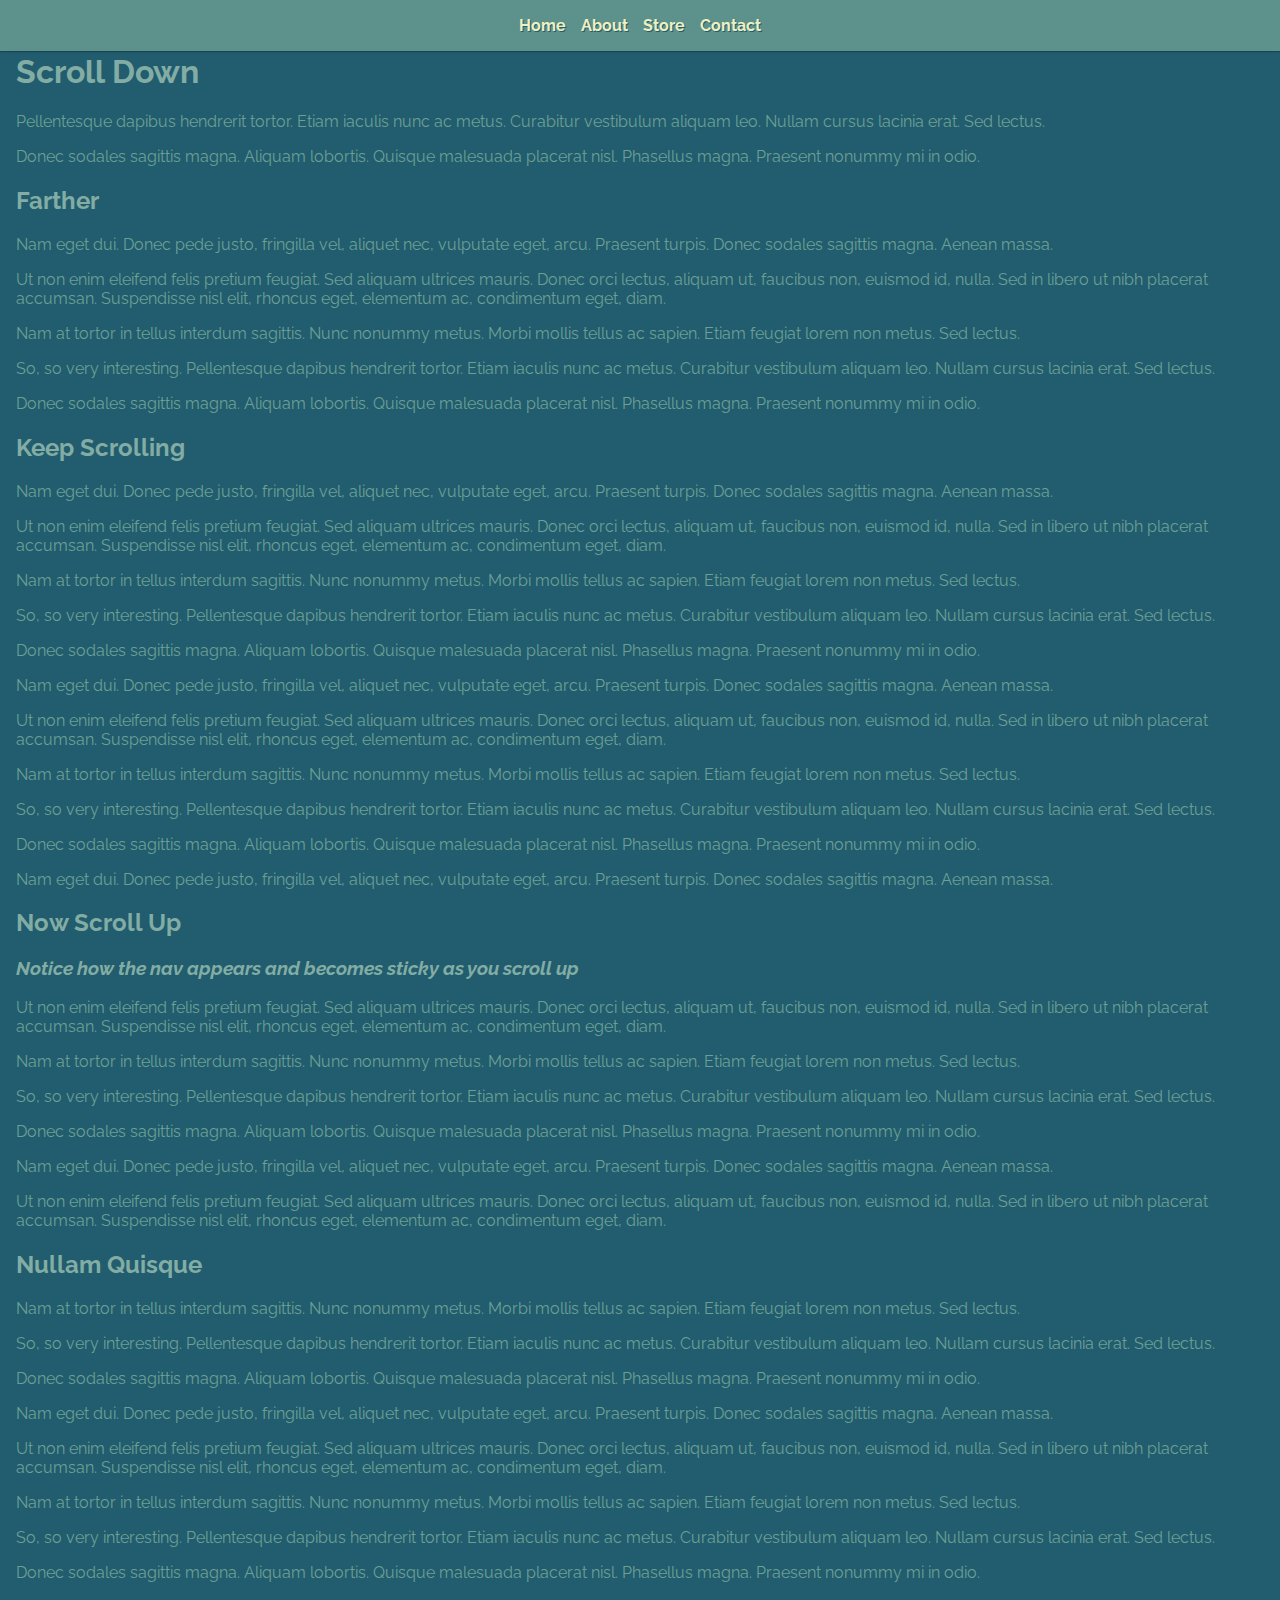
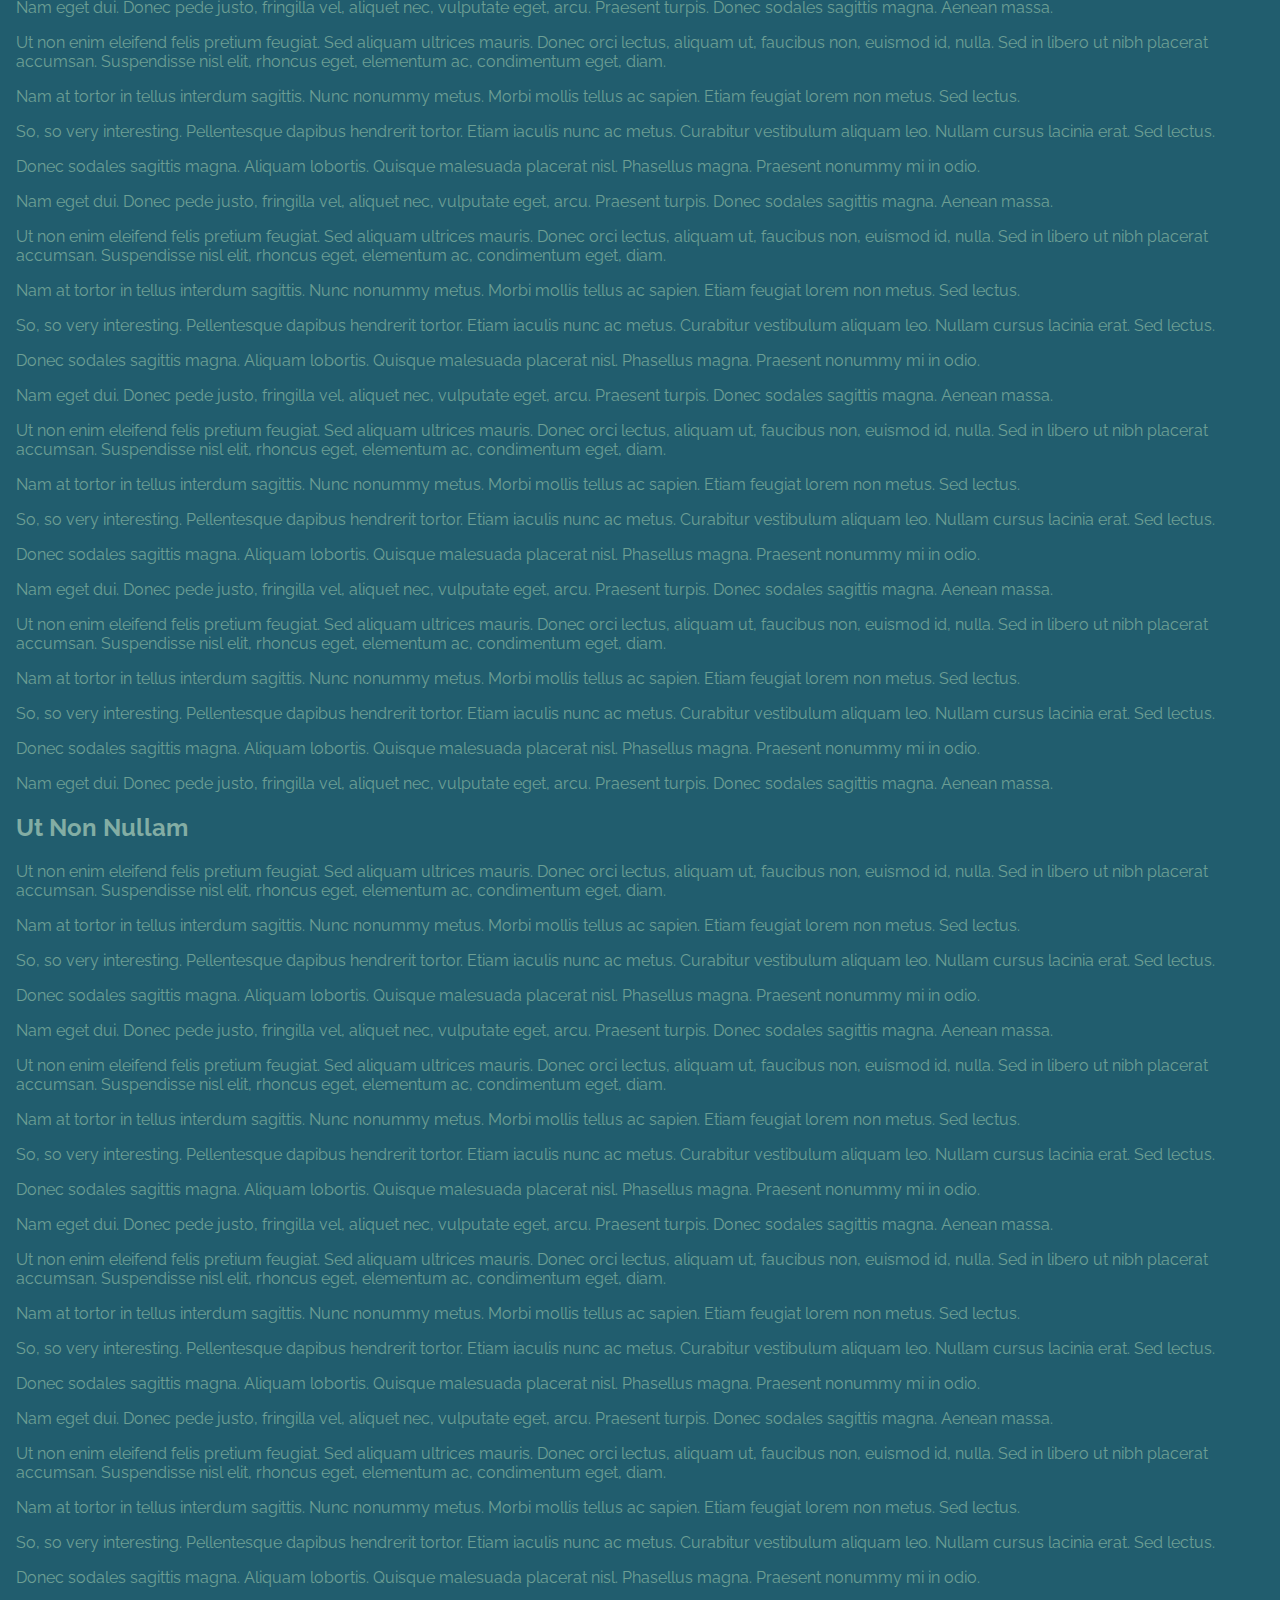
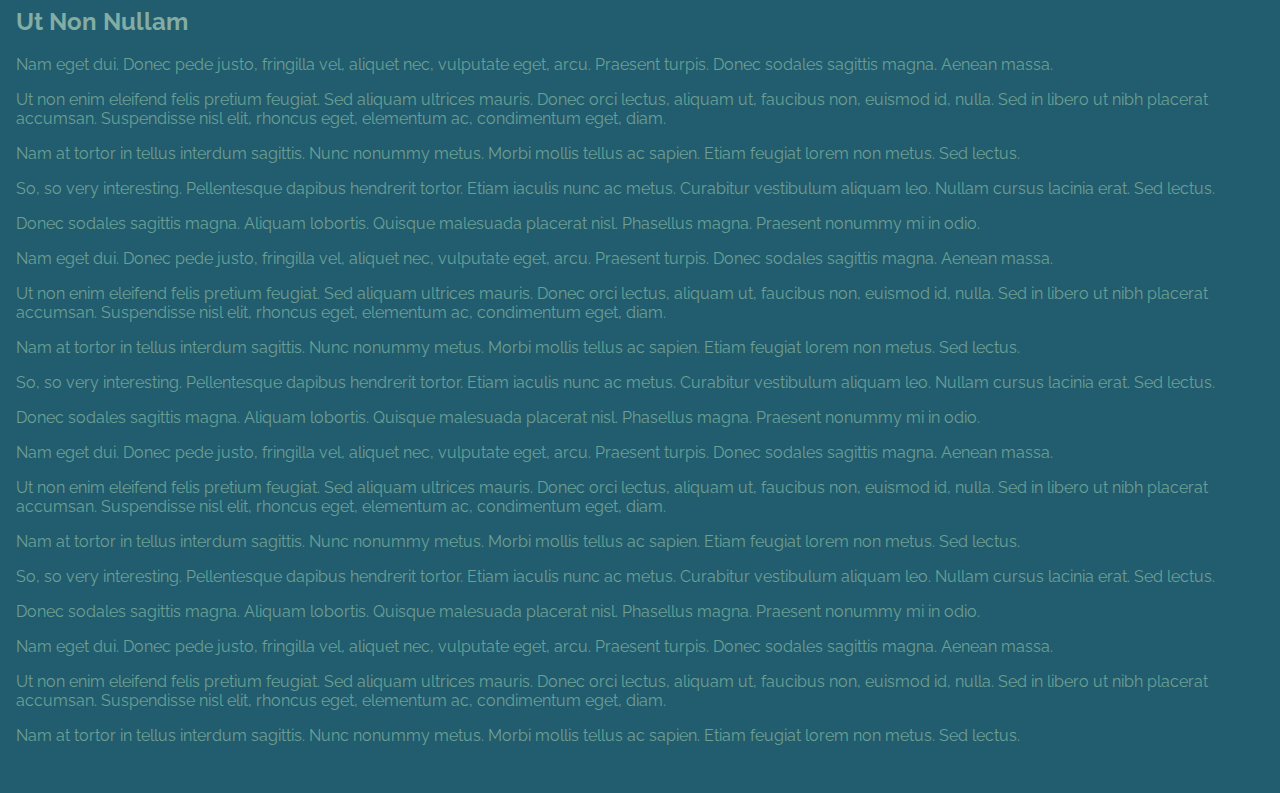
<file: demo/index.html>
<!DOCTYPE html>
<html lang="en">
<head>
    <meta charset="UTF-8" />
    <title>Stickup Slider</title>
    <link rel="stylesheet" href="style.css" />
</head>
<body>
    <nav class="nav">
      <ul>
        <li><a href="javascript(void:0);">Home</a></li>
          <li><a href="javascript(void:0);">About</a></li>
          <li><a href="javascript(void:0);">Store</a></li>
          <li><a href="javascript(void:0);">Contact</a></li>
      </ul>
    </nav>
    <div class="spacer">
      <h1>Scroll Down</h1><p>Pellentesque dapibus hendrerit tortor. Etiam iaculis nunc ac metus. Curabitur vestibulum aliquam leo. Nullam cursus lacinia erat. Sed lectus.</p><p>Donec sodales sagittis magna. Aliquam lobortis. Quisque malesuada placerat nisl. Phasellus magna. Praesent nonummy mi in odio.</p><h2>Farther</h2><p>Nam eget dui. Donec pede justo, fringilla vel, aliquet nec, vulputate eget, arcu. Praesent turpis. Donec sodales sagittis magna. Aenean massa.</p><p>Ut non enim eleifend felis pretium feugiat. Sed aliquam ultrices mauris. Donec orci lectus, aliquam ut, faucibus non, euismod id, nulla. Sed in libero ut nibh placerat accumsan. Suspendisse nisl elit, rhoncus eget, elementum ac, condimentum eget, diam.</p><p>Nam at tortor in tellus interdum sagittis. Nunc nonummy metus. Morbi mollis tellus ac sapien. Etiam feugiat lorem non metus. Sed lectus.</p><p>So, so very interesting. Pellentesque dapibus hendrerit tortor. Etiam iaculis nunc ac metus. Curabitur vestibulum aliquam leo. Nullam cursus lacinia erat. Sed lectus.</p><p>Donec sodales sagittis magna. Aliquam lobortis. Quisque malesuada placerat nisl. Phasellus magna. Praesent nonummy mi in odio.</p><h2>Keep Scrolling</h2><p>Nam eget dui. Donec pede justo, fringilla vel, aliquet nec, vulputate eget, arcu. Praesent turpis. Donec sodales sagittis magna. Aenean massa.</p><p>Ut non enim eleifend felis pretium feugiat. Sed aliquam ultrices mauris. Donec orci lectus, aliquam ut, faucibus non, euismod id, nulla. Sed in libero ut nibh placerat accumsan. Suspendisse nisl elit, rhoncus eget, elementum ac, condimentum eget, diam.</p><p>Nam at tortor in tellus interdum sagittis. Nunc nonummy metus. Morbi mollis tellus ac sapien. Etiam feugiat lorem non metus. Sed lectus.</p><p>So, so very interesting. Pellentesque dapibus hendrerit tortor. Etiam iaculis nunc ac metus. Curabitur vestibulum aliquam leo. Nullam cursus lacinia erat. Sed lectus.</p><p>Donec sodales sagittis magna. Aliquam lobortis. Quisque malesuada placerat nisl. Phasellus magna. Praesent nonummy mi in odio.</p><p>Nam eget dui. Donec pede justo, fringilla vel, aliquet nec, vulputate eget, arcu. Praesent turpis. Donec sodales sagittis magna. Aenean massa.</p><p>Ut non enim eleifend felis pretium feugiat. Sed aliquam ultrices mauris. Donec orci lectus, aliquam ut, faucibus non, euismod id, nulla. Sed in libero ut nibh placerat accumsan. Suspendisse nisl elit, rhoncus eget, elementum ac, condimentum eget, diam.</p><p>Nam at tortor in tellus interdum sagittis. Nunc nonummy metus. Morbi mollis tellus ac sapien. Etiam feugiat lorem non metus. Sed lectus.</p><p>So, so very interesting. Pellentesque dapibus hendrerit tortor. Etiam iaculis nunc ac metus. Curabitur vestibulum aliquam leo. Nullam cursus lacinia erat. Sed lectus.</p><p>Donec sodales sagittis magna. Aliquam lobortis. Quisque malesuada placerat nisl. Phasellus magna. Praesent nonummy mi in odio.</p><p>Nam eget dui. Donec pede justo, fringilla vel, aliquet nec, vulputate eget, arcu. Praesent turpis. Donec sodales sagittis magna. Aenean massa.</p><h2>Now Scroll Up</h2><h3><em>Notice how the nav appears and becomes sticky as you scroll up</em></h3><p>Ut non enim eleifend felis pretium feugiat. Sed aliquam ultrices mauris. Donec orci lectus, aliquam ut, faucibus non, euismod id, nulla. Sed in libero ut nibh placerat accumsan. Suspendisse nisl elit, rhoncus eget, elementum ac, condimentum eget, diam.</p><p>Nam at tortor in tellus interdum sagittis. Nunc nonummy metus. Morbi mollis tellus ac sapien. Etiam feugiat lorem non metus. Sed lectus.</p><p>So, so very interesting. Pellentesque dapibus hendrerit tortor. Etiam iaculis nunc ac metus. Curabitur vestibulum aliquam leo. Nullam cursus lacinia erat. Sed lectus.</p><p>Donec sodales sagittis magna. Aliquam lobortis. Quisque malesuada placerat nisl. Phasellus magna. Praesent nonummy mi in odio.</p><p>Nam eget dui. Donec pede justo, fringilla vel, aliquet nec, vulputate eget, arcu. Praesent turpis. Donec sodales sagittis magna. Aenean massa.</p><p>Ut non enim eleifend felis pretium feugiat. Sed aliquam ultrices mauris. Donec orci lectus, aliquam ut, faucibus non, euismod id, nulla. Sed in libero ut nibh placerat accumsan. Suspendisse nisl elit, rhoncus eget, elementum ac, condimentum eget, diam.</p><h2>Nullam Quisque</h2><p>Nam at tortor in tellus interdum sagittis. Nunc nonummy metus. Morbi mollis tellus ac sapien. Etiam feugiat lorem non metus. Sed lectus.</p><p>So, so very interesting. Pellentesque dapibus hendrerit tortor. Etiam iaculis nunc ac metus. Curabitur vestibulum aliquam leo. Nullam cursus lacinia erat. Sed lectus.</p><p>Donec sodales sagittis magna. Aliquam lobortis. Quisque malesuada placerat nisl. Phasellus magna. Praesent nonummy mi in odio.</p><p>Nam eget dui. Donec pede justo, fringilla vel, aliquet nec, vulputate eget, arcu. Praesent turpis. Donec sodales sagittis magna. Aenean massa.</p><p>Ut non enim eleifend felis pretium feugiat. Sed aliquam ultrices mauris. Donec orci lectus, aliquam ut, faucibus non, euismod id, nulla. Sed in libero ut nibh placerat accumsan. Suspendisse nisl elit, rhoncus eget, elementum ac, condimentum eget, diam.</p><p>Nam at tortor in tellus interdum sagittis. Nunc nonummy metus. Morbi mollis tellus ac sapien. Etiam feugiat lorem non metus. Sed lectus.</p><p>So, so very interesting. Pellentesque dapibus hendrerit tortor. Etiam iaculis nunc ac metus. Curabitur vestibulum aliquam leo. Nullam cursus lacinia erat. Sed lectus.</p><p>Donec sodales sagittis magna. Aliquam lobortis. Quisque malesuada placerat nisl. Phasellus magna. Praesent nonummy mi in odio.</p><p>Nam eget dui. Donec pede justo, fringilla vel, aliquet nec, vulputate eget, arcu. Praesent turpis. Donec sodales sagittis magna. Aenean massa.</p><p>Ut non enim eleifend felis pretium feugiat. Sed aliquam ultrices mauris. Donec orci lectus, aliquam ut, faucibus non, euismod id, nulla. Sed in libero ut nibh placerat accumsan. Suspendisse nisl elit, rhoncus eget, elementum ac, condimentum eget, diam.</p><p>Nam at tortor in tellus interdum sagittis. Nunc nonummy metus. Morbi mollis tellus ac sapien. Etiam feugiat lorem non metus. Sed lectus.</p><p>So, so very interesting. Pellentesque dapibus hendrerit tortor. Etiam iaculis nunc ac metus. Curabitur vestibulum aliquam leo. Nullam cursus lacinia erat. Sed lectus.</p><p>Donec sodales sagittis magna. Aliquam lobortis. Quisque malesuada placerat nisl. Phasellus magna. Praesent nonummy mi in odio.</p><p>Nam eget dui. Donec pede justo, fringilla vel, aliquet nec, vulputate eget, arcu. Praesent turpis. Donec sodales sagittis magna. Aenean massa.</p><p>Ut non enim eleifend felis pretium feugiat. Sed aliquam ultrices mauris. Donec orci lectus, aliquam ut, faucibus non, euismod id, nulla. Sed in libero ut nibh placerat accumsan. Suspendisse nisl elit, rhoncus eget, elementum ac, condimentum eget, diam.</p><p>Nam at tortor in tellus interdum sagittis. Nunc nonummy metus. Morbi mollis tellus ac sapien. Etiam feugiat lorem non metus. Sed lectus.</p><p>So, so very interesting. Pellentesque dapibus hendrerit tortor. Etiam iaculis nunc ac metus. Curabitur vestibulum aliquam leo. Nullam cursus lacinia erat. Sed lectus.</p><p>Donec sodales sagittis magna. Aliquam lobortis. Quisque malesuada placerat nisl. Phasellus magna. Praesent nonummy mi in odio.</p><p>Nam eget dui. Donec pede justo, fringilla vel, aliquet nec, vulputate eget, arcu. Praesent turpis. Donec sodales sagittis magna. Aenean massa.</p><p>Ut non enim eleifend felis pretium feugiat. Sed aliquam ultrices mauris. Donec orci lectus, aliquam ut, faucibus non, euismod id, nulla. Sed in libero ut nibh placerat accumsan. Suspendisse nisl elit, rhoncus eget, elementum ac, condimentum eget, diam.</p><p>Nam at tortor in tellus interdum sagittis. Nunc nonummy metus. Morbi mollis tellus ac sapien. Etiam feugiat lorem non metus. Sed lectus.</p><p>So, so very interesting. Pellentesque dapibus hendrerit tortor. Etiam iaculis nunc ac metus. Curabitur vestibulum aliquam leo. Nullam cursus lacinia erat. Sed lectus.</p><p>Donec sodales sagittis magna. Aliquam lobortis. Quisque malesuada placerat nisl. Phasellus magna. Praesent nonummy mi in odio.</p><p>Nam eget dui. Donec pede justo, fringilla vel, aliquet nec, vulputate eget, arcu. Praesent turpis. Donec sodales sagittis magna. Aenean massa.</p><p>Ut non enim eleifend felis pretium feugiat. Sed aliquam ultrices mauris. Donec orci lectus, aliquam ut, faucibus non, euismod id, nulla. Sed in libero ut nibh placerat accumsan. Suspendisse nisl elit, rhoncus eget, elementum ac, condimentum eget, diam.</p><p>Nam at tortor in tellus interdum sagittis. Nunc nonummy metus. Morbi mollis tellus ac sapien. Etiam feugiat lorem non metus. Sed lectus.</p><p>So, so very interesting. Pellentesque dapibus hendrerit tortor. Etiam iaculis nunc ac metus. Curabitur vestibulum aliquam leo. Nullam cursus lacinia erat. Sed lectus.</p><p>Donec sodales sagittis magna. Aliquam lobortis. Quisque malesuada placerat nisl. Phasellus magna. Praesent nonummy mi in odio.</p><p>Nam eget dui. Donec pede justo, fringilla vel, aliquet nec, vulputate eget, arcu. Praesent turpis. Donec sodales sagittis magna. Aenean massa.</p><h2>Ut Non Nullam</h2><p>Ut non enim eleifend felis pretium feugiat. Sed aliquam ultrices mauris. Donec orci lectus, aliquam ut, faucibus non, euismod id, nulla. Sed in libero ut nibh placerat accumsan. Suspendisse nisl elit, rhoncus eget, elementum ac, condimentum eget, diam.</p><p>Nam at tortor in tellus interdum sagittis. Nunc nonummy metus. Morbi mollis tellus ac sapien. Etiam feugiat lorem non metus. Sed lectus.</p><p>So, so very interesting. Pellentesque dapibus hendrerit tortor. Etiam iaculis nunc ac metus. Curabitur vestibulum aliquam leo. Nullam cursus lacinia erat. Sed lectus.</p><p>Donec sodales sagittis magna. Aliquam lobortis. Quisque malesuada placerat nisl. Phasellus magna. Praesent nonummy mi in odio.</p><p>Nam eget dui. Donec pede justo, fringilla vel, aliquet nec, vulputate eget, arcu. Praesent turpis. Donec sodales sagittis magna. Aenean massa.</p><p>Ut non enim eleifend felis pretium feugiat. Sed aliquam ultrices mauris. Donec orci lectus, aliquam ut, faucibus non, euismod id, nulla. Sed in libero ut nibh placerat accumsan. Suspendisse nisl elit, rhoncus eget, elementum ac, condimentum eget, diam.</p><p>Nam at tortor in tellus interdum sagittis. Nunc nonummy metus. Morbi mollis tellus ac sapien. Etiam feugiat lorem non metus. Sed lectus.</p><p>So, so very interesting. Pellentesque dapibus hendrerit tortor. Etiam iaculis nunc ac metus. Curabitur vestibulum aliquam leo. Nullam cursus lacinia erat. Sed lectus.</p><p>Donec sodales sagittis magna. Aliquam lobortis. Quisque malesuada placerat nisl. Phasellus magna. Praesent nonummy mi in odio.</p><p>Nam eget dui. Donec pede justo, fringilla vel, aliquet nec, vulputate eget, arcu. Praesent turpis. Donec sodales sagittis magna. Aenean massa.</p><p>Ut non enim eleifend felis pretium feugiat. Sed aliquam ultrices mauris. Donec orci lectus, aliquam ut, faucibus non, euismod id, nulla. Sed in libero ut nibh placerat accumsan. Suspendisse nisl elit, rhoncus eget, elementum ac, condimentum eget, diam.</p><p>Nam at tortor in tellus interdum sagittis. Nunc nonummy metus. Morbi mollis tellus ac sapien. Etiam feugiat lorem non metus. Sed lectus.</p><p>So, so very interesting. Pellentesque dapibus hendrerit tortor. Etiam iaculis nunc ac metus. Curabitur vestibulum aliquam leo. Nullam cursus lacinia erat. Sed lectus.</p><p>Donec sodales sagittis magna. Aliquam lobortis. Quisque malesuada placerat nisl. Phasellus magna. Praesent nonummy mi in odio.</p><p>Nam eget dui. Donec pede justo, fringilla vel, aliquet nec, vulputate eget, arcu. Praesent turpis. Donec sodales sagittis magna. Aenean massa.</p><p>Ut non enim eleifend felis pretium feugiat. Sed aliquam ultrices mauris. Donec orci lectus, aliquam ut, faucibus non, euismod id, nulla. Sed in libero ut nibh placerat accumsan. Suspendisse nisl elit, rhoncus eget, elementum ac, condimentum eget, diam.</p><p>Nam at tortor in tellus interdum sagittis. Nunc nonummy metus. Morbi mollis tellus ac sapien. Etiam feugiat lorem non metus. Sed lectus.</p><p>So, so very interesting. Pellentesque dapibus hendrerit tortor. Etiam iaculis nunc ac metus. Curabitur vestibulum aliquam leo. Nullam cursus lacinia erat. Sed lectus.</p><p>Donec sodales sagittis magna. Aliquam lobortis. Quisque malesuada placerat nisl. Phasellus magna. Praesent nonummy mi in odio.</p><h2>Ut Non Nullam</h2><p>Nam eget dui. Donec pede justo, fringilla vel, aliquet nec, vulputate eget, arcu. Praesent turpis. Donec sodales sagittis magna. Aenean massa.</p><p>Ut non enim eleifend felis pretium feugiat. Sed aliquam ultrices mauris. Donec orci lectus, aliquam ut, faucibus non, euismod id, nulla. Sed in libero ut nibh placerat accumsan. Suspendisse nisl elit, rhoncus eget, elementum ac, condimentum eget, diam.</p><p>Nam at tortor in tellus interdum sagittis. Nunc nonummy metus. Morbi mollis tellus ac sapien. Etiam feugiat lorem non metus. Sed lectus.</p><p>So, so very interesting. Pellentesque dapibus hendrerit tortor. Etiam iaculis nunc ac metus. Curabitur vestibulum aliquam leo. Nullam cursus lacinia erat. Sed lectus.</p><p>Donec sodales sagittis magna. Aliquam lobortis. Quisque malesuada placerat nisl. Phasellus magna. Praesent nonummy mi in odio.</p><p>Nam eget dui. Donec pede justo, fringilla vel, aliquet nec, vulputate eget, arcu. Praesent turpis. Donec sodales sagittis magna. Aenean massa.</p><p>Ut non enim eleifend felis pretium feugiat. Sed aliquam ultrices mauris. Donec orci lectus, aliquam ut, faucibus non, euismod id, nulla. Sed in libero ut nibh placerat accumsan. Suspendisse nisl elit, rhoncus eget, elementum ac, condimentum eget, diam.</p><p>Nam at tortor in tellus interdum sagittis. Nunc nonummy metus. Morbi mollis tellus ac sapien. Etiam feugiat lorem non metus. Sed lectus.</p><p>So, so very interesting. Pellentesque dapibus hendrerit tortor. Etiam iaculis nunc ac metus. Curabitur vestibulum aliquam leo. Nullam cursus lacinia erat. Sed lectus.</p><p>Donec sodales sagittis magna. Aliquam lobortis. Quisque malesuada placerat nisl. Phasellus magna. Praesent nonummy mi in odio.</p><p>Nam eget dui. Donec pede justo, fringilla vel, aliquet nec, vulputate eget, arcu. Praesent turpis. Donec sodales sagittis magna. Aenean massa.</p><p>Ut non enim eleifend felis pretium feugiat. Sed aliquam ultrices mauris. Donec orci lectus, aliquam ut, faucibus non, euismod id, nulla. Sed in libero ut nibh placerat accumsan. Suspendisse nisl elit, rhoncus eget, elementum ac, condimentum eget, diam.</p><p>Nam at tortor in tellus interdum sagittis. Nunc nonummy metus. Morbi mollis tellus ac sapien. Etiam feugiat lorem non metus. Sed lectus.</p><p>So, so very interesting. Pellentesque dapibus hendrerit tortor. Etiam iaculis nunc ac metus. Curabitur vestibulum aliquam leo. Nullam cursus lacinia erat. Sed lectus.</p><p>Donec sodales sagittis magna. Aliquam lobortis. Quisque malesuada placerat nisl. Phasellus magna. Praesent nonummy mi in odio.</p><p>Nam eget dui. Donec pede justo, fringilla vel, aliquet nec, vulputate eget, arcu. Praesent turpis. Donec sodales sagittis magna. Aenean massa.</p><p>Ut non enim eleifend felis pretium feugiat. Sed aliquam ultrices mauris. Donec orci lectus, aliquam ut, faucibus non, euismod id, nulla. Sed in libero ut nibh placerat accumsan. Suspendisse nisl elit, rhoncus eget, elementum ac, condimentum eget, diam.</p><p>Nam at tortor in tellus interdum sagittis. Nunc nonummy metus. Morbi mollis tellus ac sapien. Etiam feugiat lorem non metus. Sed lectus.</p>
    </div>
    <script src="jquery-1.11.1.min.js"></script>
    <script src="scripts.js"></script>
    <script src="../stickup.js"></script>
</body>
</html>
</file>
<file: demo/style.css>
@import url(http://fonts.googleapis.com/css?family=Raleway:400,900);
html, body {
  height: 100%;
  padding: 0;
  margin: 0;
}

body {
  background-color: #215D6E;
  color: #6D9F94;
  font-family: "Raleway", "Trebuchet MS", sans-serif;
}

.nav {
  position: absolute;
  width: 100%;
  background-color: rgba(109, 159, 148, 0.8);
  box-shadow: 0 0 2px rgba(0, 0, 0, 0.8);
}

h1, h2, h3 {
  color: #83ada4;
}

ul {
  margin: 0;
  padding-left: 0;
  text-align: center;
  word-spacing: .5em;
}

li {
  list-style: none;
  display: inline-block;
}
li a {
  display: inline-block;
  padding: 1em .1em;
  color: #EFEFBF;
  text-decoration: none;
  font-weight: bold;
  text-shadow: 1px 1px #215D6E;
}

.spacer {
  padding: 2em 1em;
}
</file>
